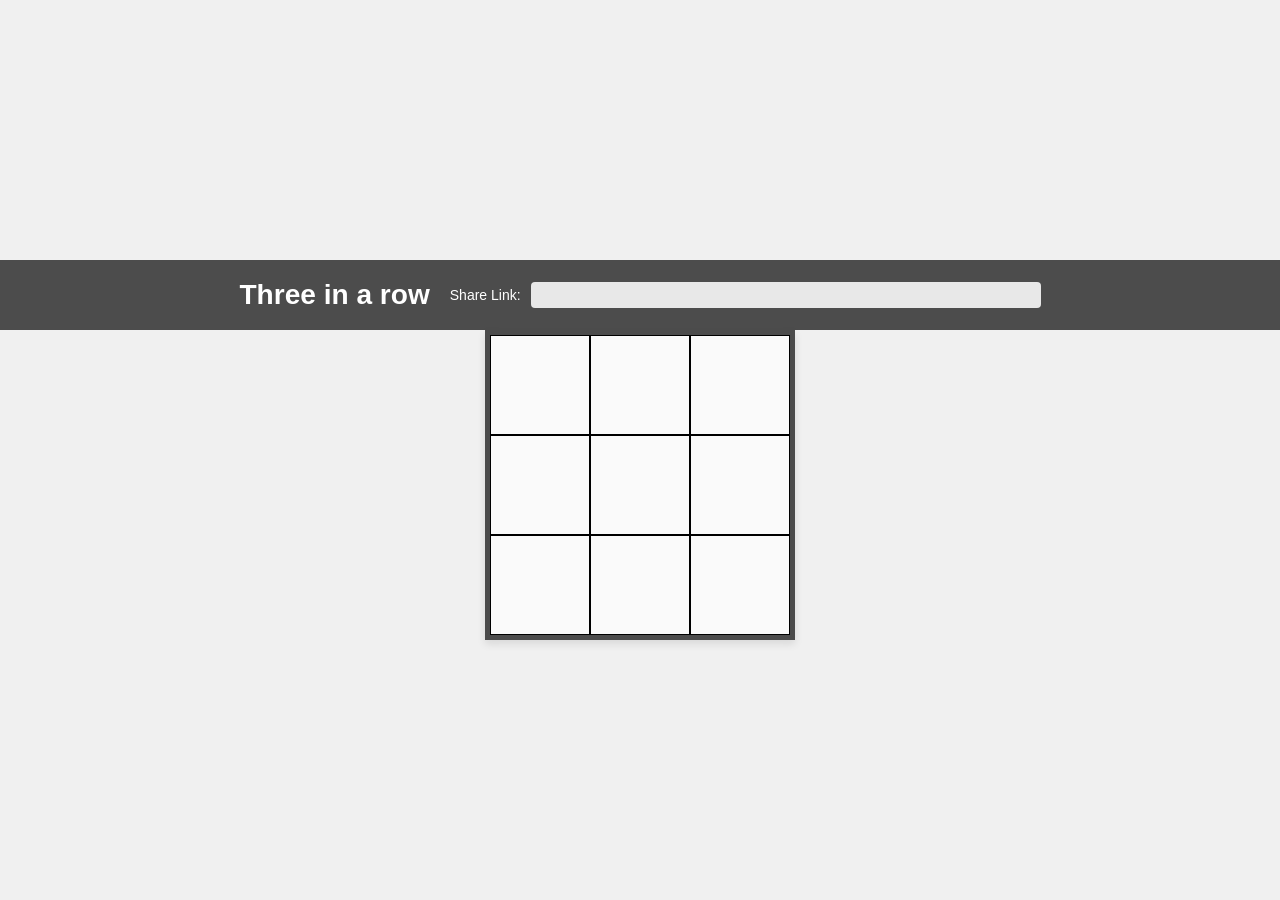
<file: index.html>
<!DOCTYPE html>
<html lang="en">
<head>
    <title>3 In a Row - Multiplayer</title>
    <link rel="stylesheet" href="style.css">
</head>
<body>
<div class="header">
    <h3>Three in a row</h3>
    <div class="link-box">
        <label for="share-link" class="share-label">Share Link:</label>
        <input type="text" id="share-link" class="share-input" readonly>
    </div>
</div>
<div class="board"></div>
<script src="main.js" type="module"></script>
</body>
</html>
</file>
<file: style.css>
body {
    font-family: Arial, sans-serif;
    display: flex;
    flex-direction: column;
    justify-content: center;
    align-items: center;
    min-height: 100vh;
    margin: 0;
    background-color: #f0f0f0;
}

.header {
    width: 100%;
    height: 70px;
    display: flex;
    justify-content: center;
    align-items: center;
    background-color: #4c4c4c;
    color: white;
    font-size: 24px;
}
/* The Playingboard */

.board {
    display: grid;
    grid-template-columns: repeat(3, 100px); /* 3 columns */
    grid-template-rows: repeat(3, 100px); /* 3 rows */
    border: 5px solid #4c4c4c;
    background-color: #616161;
    box-shadow: 0 4px 8px rgba(0, 0, 0, 0.1);
    width: 300px;
    height: 300px;
}

.cell {
    display: flex;
    justify-content: center;
    align-items: center;
    background-color: #fafafa;
    cursor: pointer;
    border: 1px black solid;
    box-sizing: border-box;
    width: 100%;
    height: 100%;
}
.cell.empty:hover {
    background-color: #e8e8e8;
}

.cell.empty {
    background-color: #fafafa;
}

.cell svg {
    width: 60px;
    height: 60px;
}

.cell.cross {
    /*/3-in-a-row-multiplayer/*/
    background-image: url('images/cross.svg');
    background-size: contain;
    background-repeat: no-repeat;
}
.cell.circle {
    /*/3-in-a-row-multiplayer/*/
    background-image: url('images/circle.svg');
    background-size: contain;
    background-repeat: no-repeat;
}
.winning{
    background-color: yellow;
}

.link-box {
    display: flex;
    align-items: center;
    gap: 10px;
    margin-left: 20px;
}

.share-label {
    font-size: 14px;
    color: white;
}

.share-input {
    border: none;
    border-radius: 4px;
    padding: 5px;
    width: 500px;
    font-size: 14px;
    background-color: #e8e8e8;
    color: #333;
    text-align: center;
}

.share-input:focus {
    outline: none;
    box-shadow: 0 0 5px rgba(0, 0, 0, 0.3);
}
</file>
